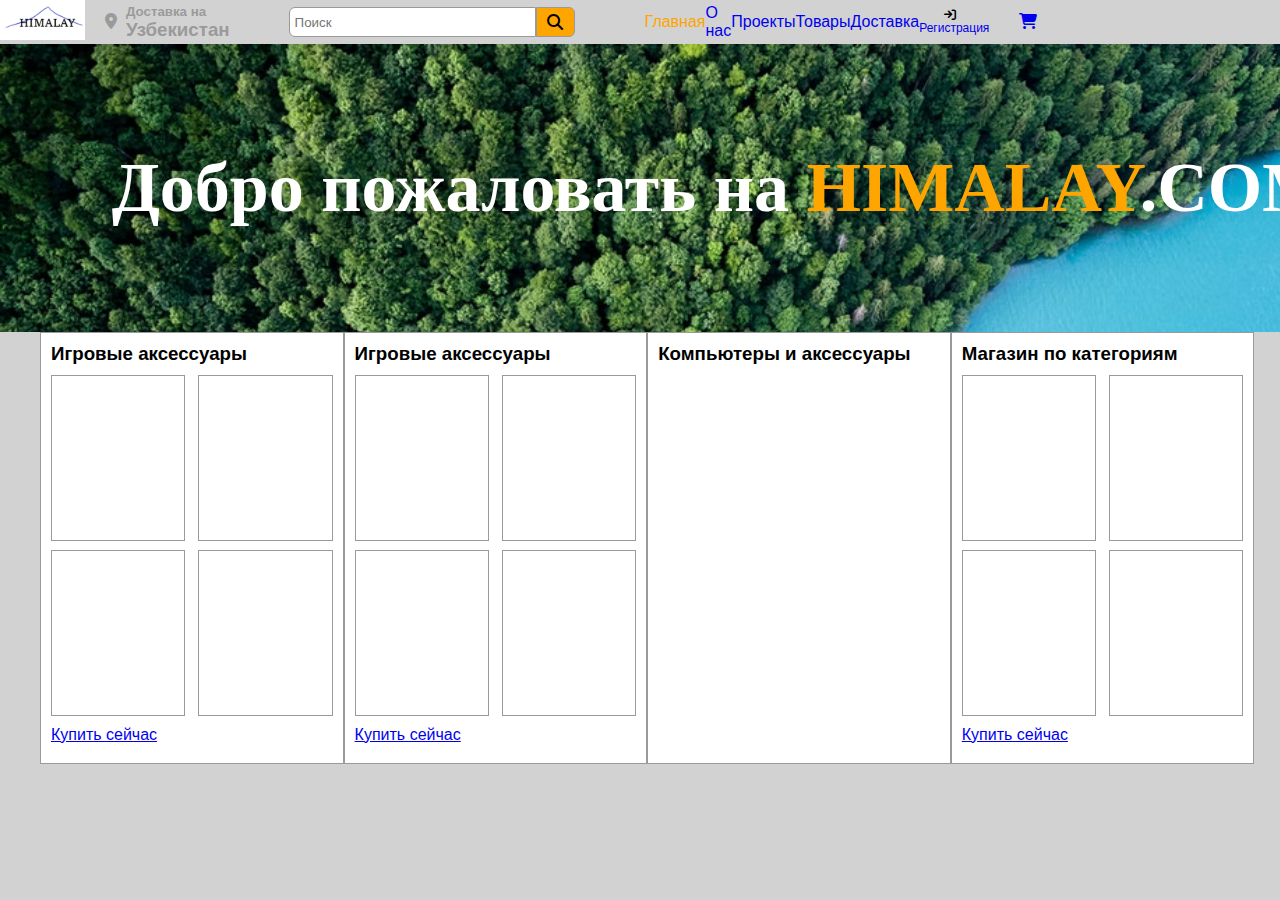
<file: index.html>
<!DOCTYPE html>
<html lang="en">

<head>
    <meta charset="UTF-8">
    <meta http-equiv="X-UA-Compatible" content="IE=edge">
    <meta name="viewport" content="width=device-width, initial-scale=1.0">
    <title>Himalay.com</title>
    <link rel="icon" href="/images/HIMALAY 1.svg">
    <link rel="stylesheet" href="https://cdnjs.cloudflare.com/ajax/libs/font-awesome/6.1.1/css/all.min.css">
    <link rel="stylesheet" href="./style.css">
</head>

<body>
    <!-- header navbar section -->
    <header class="header-section">

        <div class="header-info">
            <div class="header__brand">
                <a href="./index.html">
                    <img src="/images/HIMALAY 1.svg" alt="navbar-brand">
                </a>
            </div>
            <div class="header__location">
                <div class="sk"><i class=" fa-solid fa-location-dot"></i></div>
                <div class="js">
                    <h5>Доставка на </h5>
                    <h3>Узбекистан</h3>
                </div>
            </div>
            <form class="poisk">
                <input type="text" placeholder="Поиск">
                <i class="fa-solid fa-magnifying-glass"></i>
            </form>
        </div>

        <nav class="header-navigation">
            <ul class="header-navigation__items">
                <li class="header-navigation__item active">
                    <a href="#">Главная</a>
                </li>
                <li class="header-navigation__item">
                    <a href="#">О нас</a>
                </li>
                <li class="header-navigation__item">
                    <a href="#">Проекты</a>
                </li>
                <li class="header-navigation__item">
                    <a href="#">Товары</a>
                </li>
                <li class="header-navigation__item">
                    <a href="#">Доставка</a>
                </li>

                <div class="register">
                    <li class="header-navigation__item red">
                        <i class="fa-solid fa-arrow-right-to-bracket"></i>
                        <a href="#">Регистрация</a>
                    </li>
                </div>
                <li class="header-navigation__item korzinka">
                    <a href="#"><i class="fa-solid fa-cart-shopping"></i> </a>
                </li>
            </ul>
        </nav>
    </header>
    <!-- /header navbar section -->
    <!-- fons section -->
    <section class="brandss">
        <h1>
            Добро пожаловать на <span>HIMALAY</span>.COM
        </h1>
    </section>
    <!-- /fons section -->
    <!-- shopping section-->
    <section class="shoppings">
        <div class="desctop">
            <div class="box1">
                <h3 class="text__reklama">Игровые аксессуары</h3>
                <div class="box"></div>
                <div class="box"></div>
                <div class="box"></div>
                <div class="box"></div>
                <a href="#">Купить сейчас</a>
            </div>
            <div class="box2">
                <h3 class="text__reklama">Игровые аксессуары</h3>
                <div class="box"></div>
                <div class="box"></div>
                <div class="box"></div>
                <div class="box"></div>
                <a href="#">Купить сейчас</a>
            </div>

            <div class="box3">
                <h3 class="text__reklama">Компьютеры и аксессуары</h3>

            </div>
            <div class="box4">
                <h3 class="text__reklama">Магазин по категориям</h3>
                <div class="box"></div>
                <div class="box"></div>
                <div class="box"></div>
                <div class="box"></div>
                <a href="#">Купить сейчас</a>
            </div>
        </div>
    </section>

    <script src="sckript.js"></script>

</body>

</html>
</file>
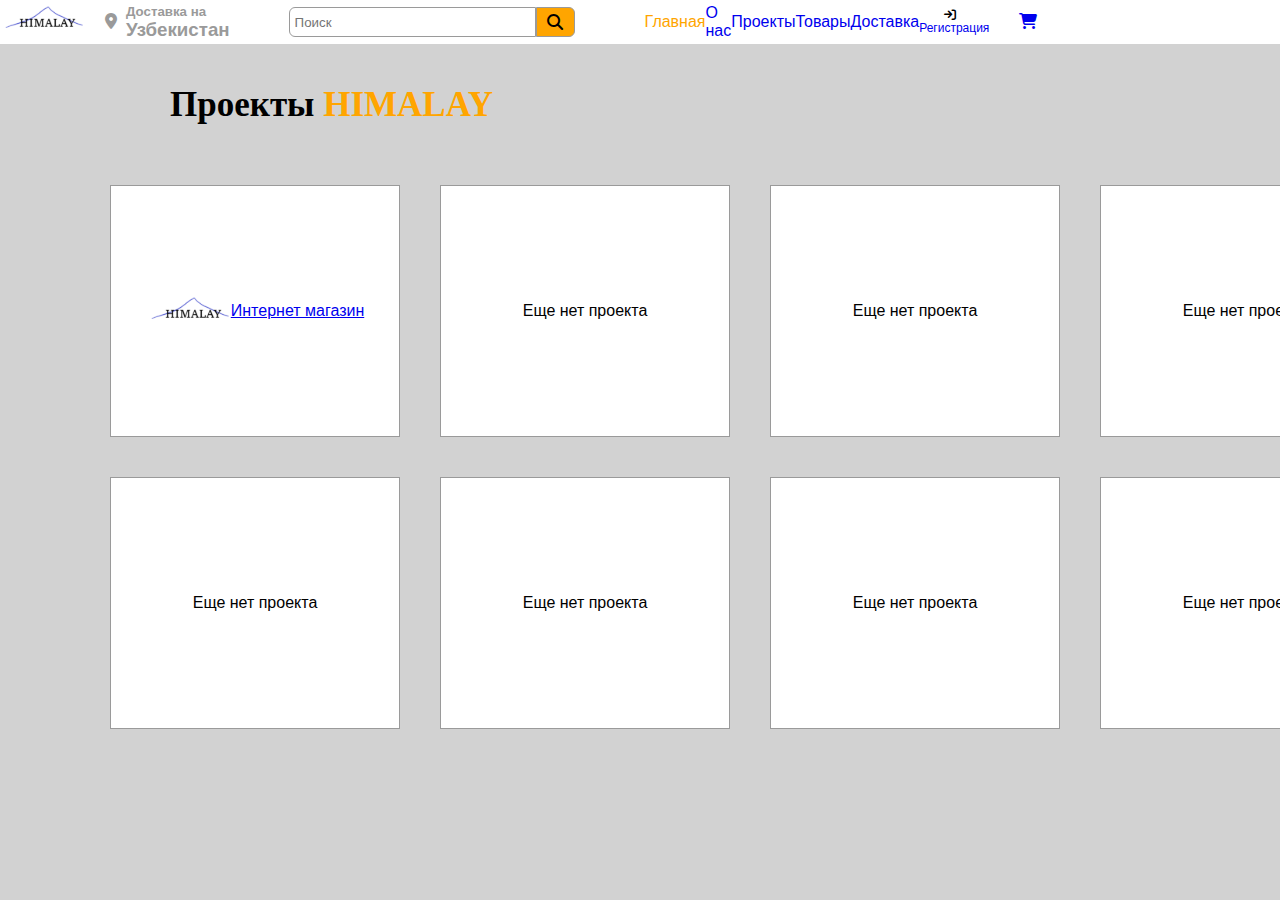
<file: images/project.html>
<!DOCTYPE html>
<html lang="en">

<head>
    <meta charset="UTF-8">
    <meta http-equiv="X-UA-Compatible" content="IE=edge">
    <meta name="viewport" content="width=device-width, initial-scale=1.0">
    <title>Проекты</title>
    <link rel="stylesheet" href="./project.css">
    <link rel="icon" href="/images/HIMALAY 1.svg">
    <link rel="stylesheet" href="https://cdnjs.cloudflare.com/ajax/libs/font-awesome/6.1.1/css/all.min.css">
</head>

<body>
    <header class="header-section">

        <div class="header-info">
            <div class="header__brand">
                <a href="./index.html">
                    <img src="/images/HIMALAY 1.svg" alt="navbar-brand">

                </a>
            </div>
            <div class="header__location">
                <div class="sk"><i class=" fa-solid fa-location-dot"></i></div>
                <div class="js">
                    <h5>Доставка на </h5>
                    <h3>Узбекистан</h3>
                </div>
            </div>
            <form class="poisk">
                <input type="text" placeholder="Поиск">
                <i class="fa-solid fa-magnifying-glass"></i>
            </form>
        </div>

        <nav class="header-navigation">
            <ul class="header-navigation__items">
                <li class="header-navigation__item active">
                    <a href="#">Главная</a>
                </li>
                <li class="header-navigation__item">
                    <a href="#">О нас</a>
                </li>
                <li class="header-navigation__item">
                    <a href="#">Проекты</a>
                </li>
                <li class="header-navigation__item">
                    <a href="#">Товары</a>
                </li>
                <li class="header-navigation__item">
                    <a href="#">Доставка</a>
                </li>

                <div class="register">
                    <li class="header-navigation__item red">
                        <i class="fa-solid fa-arrow-right-to-bracket"></i>
                        <a href="#">Регистрация</a>
                    </li>
                </div>
                <li class="header-navigation__item korzinka">
                    <a href="#"><i class="fa-solid fa-cart-shopping"></i> </a>
                </li>
            </ul>
        </nav>
    </header>
    <section class="proect">
        <h1 class="text">Проекты<span> HIMALAY</span></h1>
        <div class="container">
            <div class="box himolay">
                <img src="./HIMALAY 1.svg" alt="dery">
                <a href="#">Интернет магазин</a>

            </div>
            <div class="box">
                <p>Еще нет проекта</p>
            </div>
            <div class="box">
                <p>Еще нет проекта</p>
            </div>
            <div class="box">
                <p>Еще нет проекта</p>
            </div>
            <div class="box">
                <p>Еще нет проекта</p>
            </div>
            <div class="box">
                <p>Еще нет проекта</p>
            </div>
            <div class="box">
                <p>Еще нет проекта</p>
            </div>
            <div class="box">
                <p>Еще нет проекта</p>
            </div>
        </div>

    </section>
    <section class="footer">

    </section>
</body>

</html>
</file>
<file: style.css>
* {
            margin: 0;
            padding: 0;
        }
        
        body {
            font-family: sans-serif;
            box-sizing: border-box;
            background-color: #d2d2d2;
        }
        /* header navbar section */
        
        .header-section {
            display: flex;
            width: 100%;
            background-color: #d2d2d2;
        }
        
        .header-info {
            display: flex;
            justify-content: space-around;
            align-items: center;
            vertical-align: middle;
        }
        
        .header__brand {
            display: inline-block;
            margin-right: 20px;
        }
        
        .header__location {
            display: inline-flex;
            justify-content: center;
            align-items: center;
            margin-right: 0;
        }
        
        .poisk {
            display: flex;
            margin-left: 50px;
        }
        
        .poisk input {
            padding-left: 5px;
            min-width: 240px;
            min-height: 28px;
            border-radius: 6px 0px 0px 6px;
            border: 1px solid #9a9a9a;
        }
        
        .poisk input:focus {
            outline: 0;
        }
        
        .poisk i {
            align-items: center;
            border-radius: 0px 6px 6px 0px;
            width: 37px;
            border: 1px solid #9a9a9a;
            display: flex;
            justify-content: center;
            background: #ffa500;
        }
        
        .header-navigation {
            width: 100%;
            display: flex;
            margin-right: 250px;
        }
        
        .header-navigation__items {
            width: 100%;
            display: flex;
            justify-content: space-between;
            align-items: center;
            padding-left: 10px;
            margin-left: 60px;
        }
        
        .header-navigation__item {
            list-style: none;
        }
        
        .header-navigation__item a {
            text-decoration: none;
            font-weight: 500;
        }
        
        .header-navigation__item a:hover {
            color: #FFA500;
        }
        
        .header-navigation__item.active a {
            color: #FFA500;
        }
        
        .red {
            font-size: 12px;
            font-weight: 300;
            margin-right: 20px;
        }
        
        .red i {
            display: flex;
            padding-left: 25px;
            align-items: center;
        }
        
        .sk,
        .js {
            margin-right: 9px;
            color: #9A9A9A;
        }
        
        .register {
            width: 60px;
            height: 27px;
            display: flex;
            flex-direction: column;
        }
        
        .korzinka {
            margin-left: 40px;
        }
        /* /header navbar sektion */
        /* fon section */
        
        .brandss {
            margin: 0 auto;
            background-image: url(./images/photo-14.avif);
            background-repeat: no-repeat;
            background-size: cover;
            min-width: 1440px;
            min-height: 288px;
        }
        
        .brandss h1 {
            width: 100%;
            text-align: center;
            padding-top: 103px;
            color: #ffff;
            height: 82px;
            left: 93px;
            top: 193px;
            font-family: 'Roboto';
            font-weight: 700;
            font-size: 70px;
            line-height: 82px;
        }
        
        .brandss h1 span {
            color: #FFA500;
        }
        /* .fons section */
        /* shopping section */
        
        .shoppings {
            display: flex;
            margin: auto;
            
        }
        
        .desctop {
            display: flex;
            margin: auto;
           
        }
        
        .box1 {
            width: 22%;
            margin-left: 40px;
            display: flex;
            justify-content: space-between;
            flex-wrap: wrap;
            border: 1px solid #9A9A9A;
            padding: 10px;
            background-color: #ffff;
        }
        
        .box {
            width: 47%;
            height: 40%;
            border: 1px solid #9A9A9A;
        }
        
        .box2 {
            display: flex;
            padding-right: 20px;
            width: 22%;
            justify-content: space-between;
            height: 410px;
            flex-wrap: wrap;
            border: 1px solid #9A9A9A;
            padding: 10px;
            background-color: #ffff;
        }
        
        .box3 {
            display: flex;
            width: 22%;
            justify-content: space-between;
            height: 410px;
            flex-wrap: wrap;
            border: 1px solid #9A9A9A;
            padding: 10px;
            background-color: #ffff;
        }
        
        .box4 {
            display: flex;
            width: 22%;
            justify-content: space-between;
            height: 410px;
            flex-wrap: wrap;
            border: 1px solid #9A9A9A;
            padding: 10px;
            background-color: #ffff;
        }
</file>
<file: images/project.css>
* {
                margin: 0;
                padding: 0;
            }
            
            body {
                font-family: sans-serif;
                box-sizing: border-box;
                background-color: #d2d2d2;
            }
            /* header navbar section */
            
            .header-section {
                display: flex;
                width: 100%;
                background-color: white;
            }
            
            .header-info {
                display: flex;
                justify-content: space-around;
                align-items: center;
                vertical-align: middle;
            }
            
            .header__brand {
                display: inline-block;
                margin-right: 20px;
            }
            
            .header__location {
                display: inline-flex;
                justify-content: center;
                align-items: center;
                margin-right: 0;
            }
            
            .poisk {
                display: flex;
                margin-left: 50px;
            }
            
            .poisk input {
                padding-left: 5px;
                min-width: 240px;
                min-height: 28px;
                border-radius: 6px 0px 0px 6px;
                border: 1px solid #9a9a9a;
            }
            
            .poisk input:focus {
                outline: 0;
            }
            
            .poisk i {
                align-items: center;
                border-radius: 0px 6px 6px 0px;
                width: 37px;
                border: 1px solid #9a9a9a;
                display: flex;
                justify-content: center;
                background: #ffa500;
                cursor: pointer;
            }
            
            .header-navigation {
                width: 100%;
                display: flex;
                margin-right: 250px;
            }
            
            .header-navigation__items {
                width: 100%;
                display: flex;
                justify-content: space-between;
                align-items: center;
                padding-left: 10px;
                margin-left: 60px;
            }
            
            .header-navigation__item {
                list-style: none;
            }
            
            .header-navigation__item a {
                text-decoration: none;
                font-weight: 500;
            }
            
            .header-navigation__item a:hover {
                color: #FFA500;
            }
            
            .header-navigation__item.active a {
                color: #FFA500;
            }
            
            .red {
                font-size: 12px;
                font-weight: 300;
                margin-right: 20px;
            }
            
            .red i {
                display: flex;
                padding-left: 25px;
                align-items: center;
            }
            
            .sk,
            .js {
                margin-right: 9px;
                color: #9A9A9A;
            }
            
            .register {
                width: 60px;
                height: 27px;
                display: flex;
                flex-direction: column;
            }
            
            .korzinka {
                margin-left: 40px;
            }
            /* /header section */
            /* container */
            
            .proect {
                width: 1440px;
                margin: 0 auto;
                margin-left: 90px;
            }
            
            .text {
                font-family: 'Roboto';
                font-style: normal;
                font-weight: 700;
                font-size: 35px;
                line-height: 41px;
                color: #000000;
                padding: 40px;
                margin-left: 40px;
            }
            
            .text span {
                color: #FFA500;
            }
            
            .container {
                display: flex;
                flex-wrap: wrap;
                width: 100%;
                margin: auto;
            }
            
            .box {
                width: 20%;
                min-width: 250px;
                min-height: 250px;
                border: 1px solid #9a9a9a;
                margin: 20px;
                background-color: #ffff;
                display: flex;
                justify-content: center;
                align-items: center
            }
</file>
